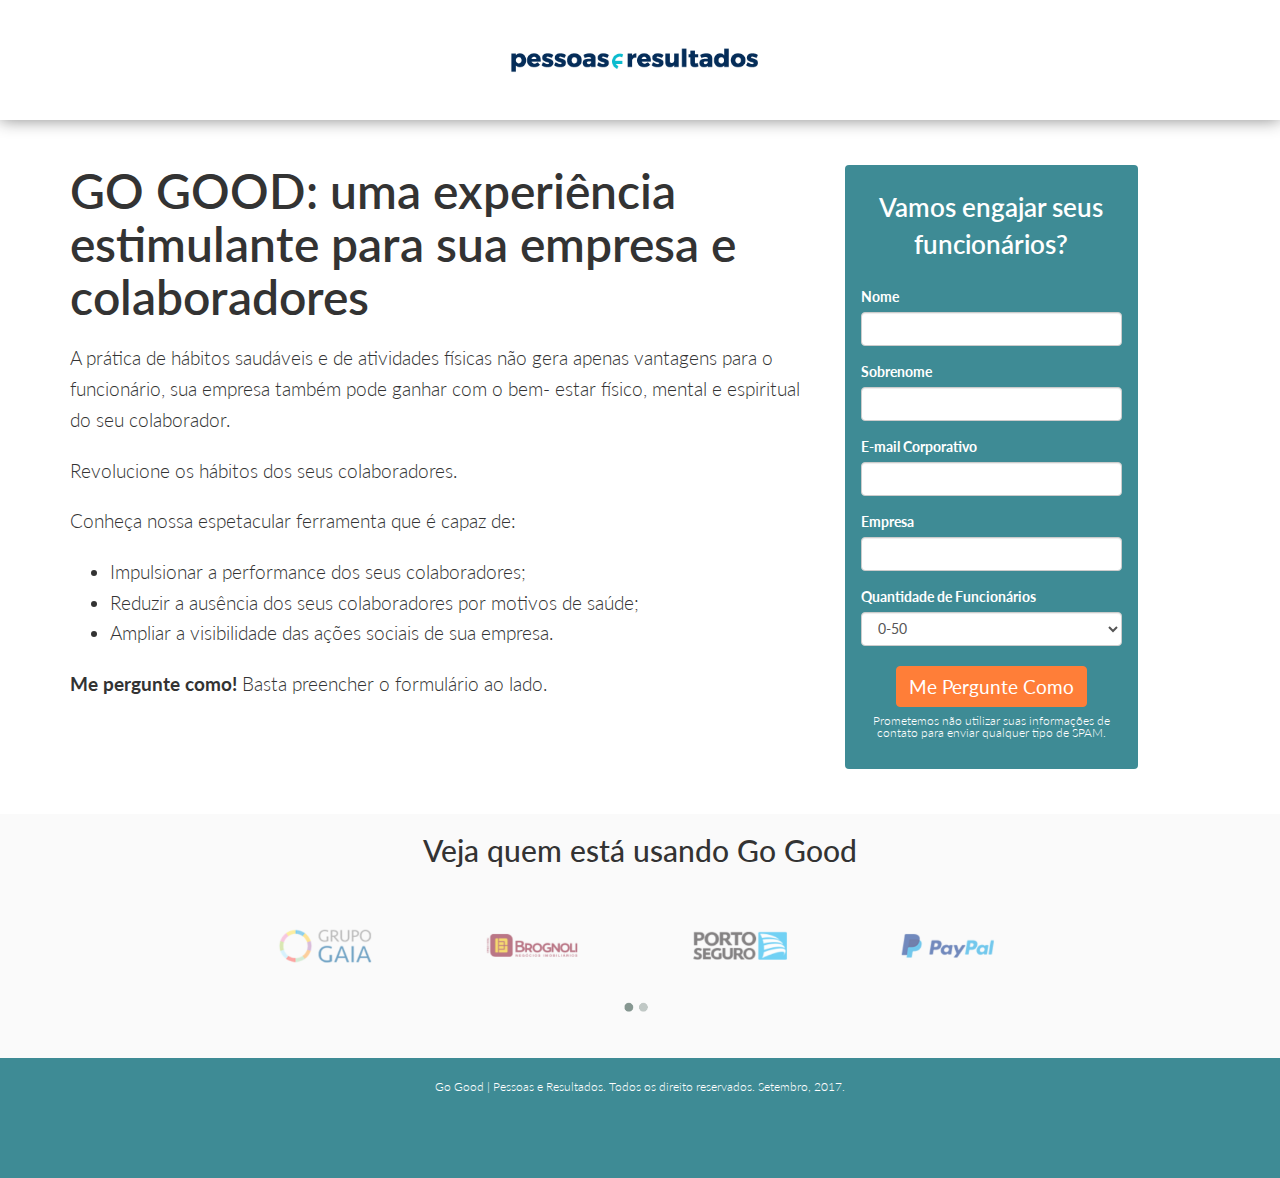
<file: index.html>
<html>

<head>

	<!-- Required meta tags -->
    <meta charset="utf-8">

    <title>Go Good | Pessoas e Resultados</title>

    <link rel="icon" type="image/png" href="img/favicon_16x16.png" sizes="16x16" />
	<link rel="icon" type="image/png" href="img/favicon_32x32.png" sizes="32x32" />


    <meta name="viewport" content="width=device-width, initial-scale=1, maximum-scale=1, user-scalable=no">

    <meta name="description" content="" />

    <meta property="og:url" content="" />
    <meta property="og:type" content="blog" />
    <meta property="og:title" content="Go Good | Pessoas e Resultados" />
    <meta property="og:description" content="" />
    <meta property="og:image" content="img/logo-blog.png" />
    
    <meta name="twitter:card" content="summary">
    <meta name="twitter:url" content="">
    <meta name="twitter:title" content="Go Good | Pessoas e Resultados">
    <meta name="twitter:description" content="">
    <meta name="twitter:image" content="img/logo-blog.png">

    <script src="https://code.jquery.com/jquery-3.2.1.slim.min.js" integrity="sha384-KJ3o2DKtIkvYIK3UENzmM7KCkRr/rE9/Qpg6aAZGJwFDMVNA/GpGFF93hXpG5KkN" crossorigin="anonymous"></script>

    <!-- Bootstrap CSS -->
    <!-- Latest compiled and minified CSS -->
    <link rel="stylesheet" href="https://maxcdn.bootstrapcdn.com/bootstrap/3.3.7/css/bootstrap.min.css" integrity="sha384-BVYiiSIFeK1dGmJRAkycuHAHRg32OmUcww7on3RYdg4Va+PmSTsz/K68vbdEjh4u" crossorigin="anonymous">

    <!-- Latest compiled and minified JavaScript -->
    <script src="https://maxcdn.bootstrapcdn.com/bootstrap/3.3.7/js/bootstrap.min.js" integrity="sha384-Tc5IQib027qvyjSMfHjOMaLkfuWVxZxUPnCJA7l2mCWNIpG9mGCD8wGNIcPD7Txa" crossorigin="anonymous"></script>

 	<!-- Fonts -->
    <link href="http://fonts.googleapis.com/css?family=Lato:300,400,700,900,300italic,400italic,700italic,900italic" rel="stylesheet" type="text/css">

    <script src="js/main.js"></script>

    <link rel="stylesheet" type="text/css" href="css/style.css">

</head>

<body class="landing-page">
	<header class="cover">
		<div class="row">
			
				<img class="brand img-responsive" src="img/logo-blog.png" /><br />
			
 		</div>
	</header>
	<main>
		<div class="container section01">	
			<div class="row">
				<div class="col-md-8 col-sm-7">
					<h2 class="asset-title">GO GOOD: uma experiência estimulante para sua empresa e colaboradores</h2>

					<p>A prática de hábitos saudáveis e de atividades físicas não gera apenas vantagens para o funcionário, sua empresa também pode ganhar com o bem- estar físico, mental e espiritual do seu colaborador.</p>

					<p>Revolucione os hábitos dos seus colaboradores.</p>

					<p>Conheça nossa espetacular ferramenta que é capaz de:</p>

					<ul>
						<li>Impulsionar a performance dos seus colaboradores;</li>
						<li>Reduzir a ausência dos seus colaboradores por motivos de saúde;</li>
						<li>Ampliar a visibilidade das ações sociais de sua empresa.</li>
					</ul>

					<p><b>Me pergunte como!</b> Basta preencher o formulário <span class="hidden-xs">ao lado</span><span class="hidden-sm hidden-md hidden-lg">abaixo</span>.</p>
				</div>
				<div class="col-md-offset-1 col-md-3 col-sm-offset-1 col-sm-4 form-newsletter">
					<form method="post">
          
						<div>
							<p class="title">Vamos engajar seus funcionários?</p>

							<div>
								<label for="id_first_name">Nome</label>
								<input class="form-control" type="text" name="first_name" required id="id_first_name" maxlength="100" />
							</div>
							<div >
								<label for="id_last_name">Sobrenome</label>
								<input class="form-control" type="text" name="last_name" required id="id_last_name" maxlength="100" />
							</div>
							<div >
								<label for="id_email">E-mail Corporativo</label>
								<input class="form-control" type="email" name="email" required id="id_email" maxlength="254" />
							</div>
							<div>
								<label for="id_company">Empresa</label>
								<input class="form-control" type="text" name="company" required id="id_company" maxlength="254" />
							</div>
							<div>
								<label for="id_numbers">Quantidade de Funcionários</label>
								<br />
								<select class="form-control" name="numbers" required id="id_numbers" >
								    <option value="op01">0-50</option>
								    <option value="op02">51-100</option>
								    <option value="op03">101-1000</option>
								    <option value="op04">1001-2000</option>
								    <option value="op05">Mais de 2001</option>
								</select>
								
							</div>

							<div >
								<input style="margin-top: 20px;" class="btn btn-default btn-primary center-block" type="submit" value="Me Pergunte Como" />
							</div>
							<p class="help-msg">Prometemos não utilizar suas informações de contato para enviar qualquer tipo de SPAM.</p>
						</div>
					</form>
				</div>
			</div>
			
		</div>
		<div class="container-fluid section02">
			<div class="row">
				<h2 class="text-center">Veja quem está usando Go Good</h2>
			</div>
			<div class="row">
				<section class="col-lg-offset-2 col-lg-8 col-md-8 col-md-offset-2 col-sm-offset-2 col-sm-8">
					<img class="img-responsive center-block" src="img/companies.png" >
				</section>
				<section class="col-lg-offset-2 col-lg-8 col-md-8 col-md-offset-2 col-sm-offset-2 col-sm-8">
					
				</section>
			</div>
		</div>
	</main>
	<footer >
		<div class="container">
			
			<div class="row copyright">
				<p>Go Good | Pessoas e Resultados. Todos os direito reservados. Setembro, 2017.</p>
			</div>
		</div>
	</footer>
</body>

</html>
</file>
<file: css/style.css>
:root {
	--hot-color: #ff7e38;
	--blue-color: #3e8b95;
	--black-color: #333;
	--gray-color: #666;
}

html {
	font-size: 24px;
}

body {
	font-family: 'Lato', sans-serif;
	font-weight: 400;
	color: #333;

	/* Support for all WebKit browsers. */
	-webkit-font-smoothing: antialiased;
	/* Support for Safari and Chrome. */
	text-rendering: optimizeLegibility;

	/* Support for Firefox. */
	-moz-osx-font-smoothing: grayscale;

	/* Support for IE. */
	font-feature-settings: 'liga';
}

h1, h2 {
	font-weight: 500;
}

p, li, a {
	font-size: 0.9rem;
	font-weight: 300;
}
a {
	color: var(--black-color);
}
a:hover {
	color: var(--hot-color);
	cursor: pointer;
}

.material-icons {
	font-family: 'Material Icons';
	font-weight: normal;
	font-style: normal;
	font-size: 24px;  /* Preferred icon size */
	display: inline-block;
	line-height: 1;
	text-transform: none;
	letter-spacing: normal;
	word-wrap: normal;
	white-space: nowrap;
	direction: ltr;

	/* Support for all WebKit browsers. */
	-webkit-font-smoothing: antialiased;
	/* Support for Safari and Chrome. */
	text-rendering: optimizeLegibility;

	/* Support for Firefox. */
	-moz-osx-font-smoothing: grayscale;

	/* Support for IE. */
	font-feature-settings: 'liga';
}

.cover {
	/*
	background-image:url(../img/cover_smaller.jpg);
	background-repeat:no-repeat;
    background-size:cover;
    background-position: center bottom;
    */
    background-color: white;
    box-shadow: 0px 0px 16px #888888;
}
.cover img.brand {
	max-width: 260px;
	min-width: 60px;
	object-fit: contain;
}

.cover .row {
	margin-left: 8%;
	margin-right: 8%;
}

.cover h1 {
	font-weight: 700;
	font-size: 1rem;
	margin-bottom: 20px !important;
}
.cover h3 {
	font-weight: 300;
}
.cover a {
	display: inline-block;
	text-decoration: none;
}
.cover h1, .cover h3 {
	text-shadow: 2px 2px 8px rgba(255,255,255,0.2);
}

.form-newsletter {
	padding: 16px !important;
	border-radius: 4px;
	background-color: var(--blue-color);
	color: white;
}
.form-newsletter .title {
	font-size: 1.1rem !important;
	text-align: center !important;
	line-height: 1.4 !important;
}
.form-newsletter label {
	margin-top: 16px;
}
.form-newsletter p {
	font-size: 1rem;
	font-weight: 600;
}
.form-newsletter .row {
	margin-left: 0;
	margin-right: 0;
}
.form-newsletter--side {
	margin-top: -100px;
}
.form-newsletter--side p {
	font-size: 0.65rem;
	line-height: 1.2;
	font-weight: 500;
}
.form-newsletter .btn {
	font-size: 0.8rem;
}
.form-newsletter .help-msg {
	font-size: 0.5rem !important;
	font-weight: 300;
	line-height: 1;
	margin: 8px !important;
	text-align: center;
}

.section01 {

}
.section02 {
	background-color: #FAFAFA;
	margin-top: 5vh;
	color: var(--black-color);
}
.section03 {
	background-color: #FAFAFA;
	color: white;
}

.btn {
	background-color: var(--hot-color);
	border-color: var(--hot-color);
}

footer {
	
	background-color: var(--blue-color);
	min-height: 120px;
	width: 100%;
}
footer .container .row {
	text-align: center;
}
footer .container {
	padding: 20px;
}
footer .copyright p {
	font-size: 0.5rem;
	color: white !important;
}

.share-btn {
	width: 32px;
	height: 32px;
	display: inline-block;
	cursor: pointer;
}
.share-btn img {
	width:32px;
	height:32px;
	vertical-align:middle;
}


/*----------------- Landing Page --------------------*/

.landing-page {

}

.landing-page .cover {
	min-height: 120px;
	padding: 10px;
	display: flex;
	justify-content: center;
	align-content: center;
	align-items: center;
}
.landing-page .cover img.brand {
	height: 80px;
	display: inline-block;
	margin-right: 10px;
}
.landing-page .cover h1 {
	display: inline-block;
	margin: 0;
	line-height: 1;
	margin-top: 10px;
}

.landing-page main {
	margin-top: 5vh;
}
.landing-page main p, .landing-page main li {
	font-size: 0.8rem;
	line-height: 1.6;
}
.landing-page main p {
	margin: 20px 0;
}
.landing-page a {
	color: var(--orange-color);
}
.landing-page h2.asset-title {
	font-size: 2rem;
	font-weight: 600;
	margin: 0 0 20px 0;
}

.landing-page .form-newsletter {
	padding: 16px !important;
	margin: 0 10px;
}
.landing-page .form-newsletter p.title {
	font-size: 0.8rem;
	line-height: 1.2;
	margin: 8px !important;
}

.thanks {
	min-height: 100vh !important;
	display: flex;
	flex-flow: column nowrap;
	justify-content: space-between;
}

/*----------- Template link LPs --------------*/
.link-lp {
	background-color: var(--blue-color) !important;
	color: white !important;
	font-size: 0.8rem;

	margin: 0 16px 0 0 !important;
	padding: 16px 16px 16px calc( 16px + 2vw );
	min-height: 120px;
	border-radius: 0 8px 8px 0;
	
	display: flex;
	flex-flow: row wrap;
	justify-content: flex-end;
	align-content: stretch;
	align-items: center;
}
.link-lp .text-content {
	font-size: 0.8rem;
	margin: 0 8px;

	flex: 1 0;
	display: inline-block;
}
.link-lp .icon {
	color: white;
	font-size: calc(56px + 2vw);

	flex: 0 0;
	align-self: flex-start;
}
.link-lp .btn-lp {
	flex: 1 0 100%;
	margin-top: 16px;
	text-align: center;
}
.link-lp .btn-lp a {
	color: var(--blue-color);
	border: 2px solid white;
}
.link-lp .btn-lp a:hover {
	background-color: var(--blue-color);
	color: white;
	opacity: 0.8;
}
</file>
